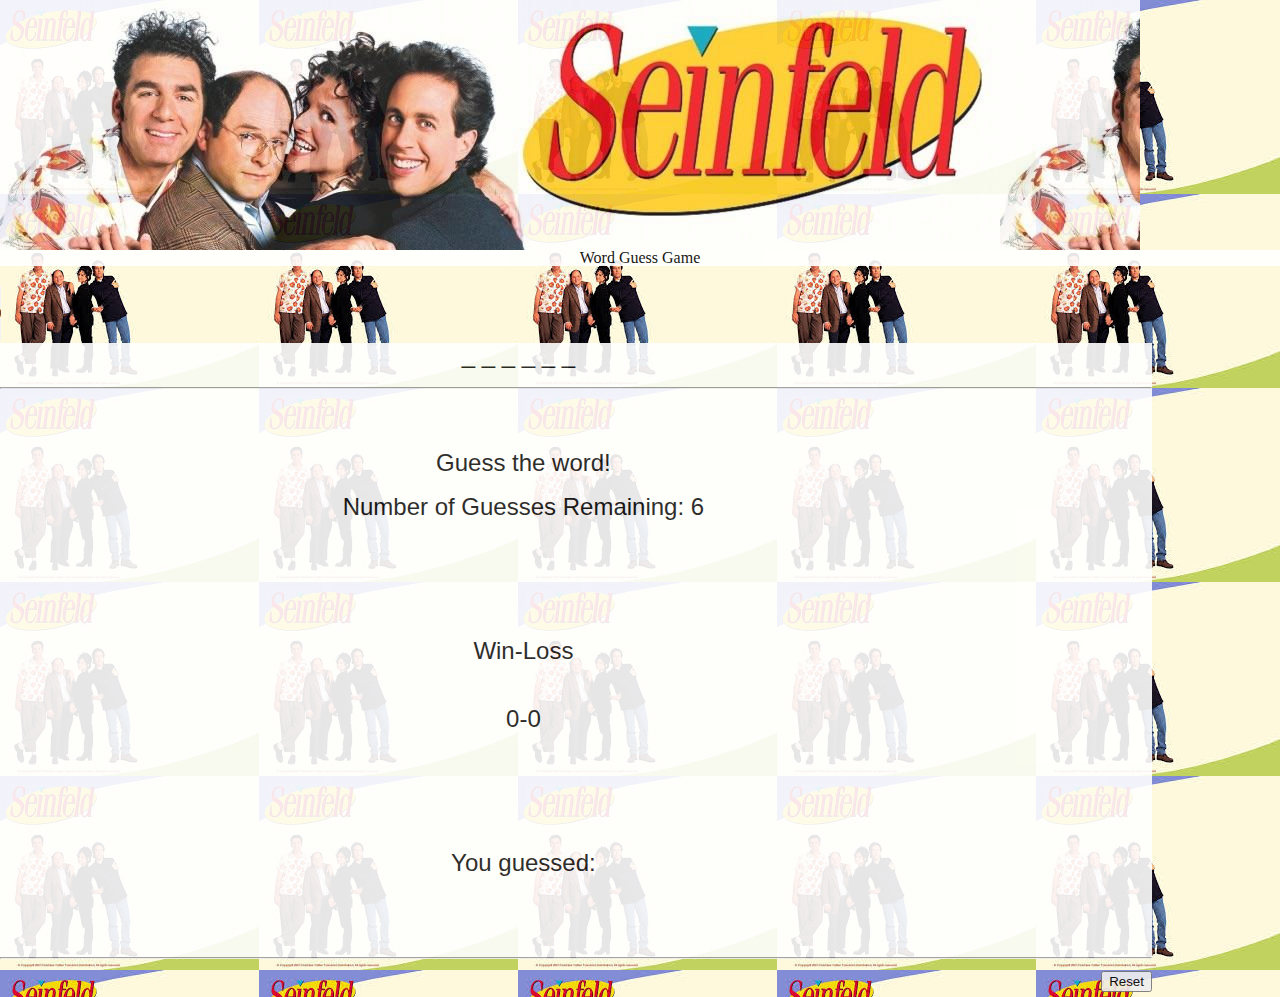
<file: index.html>
<!DOCTYPE html>
<html lang="en">
<head>
    <meta charset="UTF-8">
    <meta name="viewport" content="width=device-width, initial-scale=1.0">
    <meta http-equiv="X-UA-Compatible" content="ie=edge">

    <title>Word Guess Game</title>

    <!-- Adding Favicon  -->
    <link rel='icon' href='assets/images/Favicon.ico'type='image/x-icon'/>

    <!-- Resetting CSS before adding style elements -->
    <link rel="stylesheet" type="text/css" href="assets/css/reset.css">

    <!-- Linking Bootstrap CSS  -->
    <link rel="stylesheet" href="https://stackpath.bootstrapcdn.com/bootstrap/4.1.3/css/bootstrap.min.css" integrity="sha384-MCw98/SFnGE8fJT3GXwEOngsV7Zt27NXFoaoApmYm81iuXoPkFOJwJ8ERdknLPMO" crossorigin="anonymous">

    <!-- Linking style CSS  -->
    <link rel="stylesheet" type="text/css" href="assets/css/style.css">



</head>
<body>

    <div class="container">
        <div class="row header">
            <div class="col-md-12"></div>
        </div>
        <div class="row">
            <div class="col-md-12 title">
                <h1>Word Guess Game</h1>
            </div>
        </div>
        <audio controls>
            <source src="assets/images/seinfeld-theme_1.mp3" type="audio/mpeg">
        </audio>
        <div class="row">
            <div class="col-md-12 game">
                <div class="game" id="spaces"></div>
                <hr>
                <div class="row">
                    <div class="col-md-4 data">
                        <div class="game">Guess the word!</div>
                        <div class="game" id="noGuesses">Number of Guesses Remaining: 6</div>
                    </div>  
                    <div class="col-md-4 data">
                        <div class="game" id="winLoss">Win-Loss</div>
                        <br>
                        <div class="game" id="score">0-0</div>
                    </div>
                    <div class="col-md-4 data">
                        <div class="game" id="userGuess">You guessed: </div>
                    </div>
                    <hr>
                    <div class="col-md-12">
                        <button type="button" class="btn btn-danger reset">Reset</button>
                    </div>
                </div>
            </div>
        </div>
    </div>

    <!-- Load jQuery library -->
    <script src="https://ajax.googleapis.com/ajax/libs/jquery/3.4.1/jquery.min.js"></script>
    <!-- Link JavaScript file  -->
    <script type="text/javascript" src="assets/javascript/game.js"></script>

</body>
</html>
</file>
<file: assets/css/style.css>
*{
    box-sizing:border-box;
}

/* Body fonts, background image, dimensions make sure to take up whole page  */
body{
    font-family:'Arial', 'Helvetica Neue', Helvetica, sans-serif;
    background-image:url("../images/Seinfeld-background.jpeg");
    margin:0;
    width:100%;
    height:100%;
}

/* Fonts for h1 tags */
h1{
    font-family: 'Georgia', Times, Times New Roman, serif;
}

.header{
    background-image: url("../images/Seinfeld-Banner.jpg");
    height: 250px;
    width: 1140px;
    opacity: 0.9;
}

.title{
    background: white;
    width:100%;
    text-align: center;
    margin-bottom: 20px;
    opacity: 0.9;
}

.game{
    background:white;
    width:90%;
    margin-bottom: 20px;
    opacity: 0.9;
    text-align: center;
    font-size: 24px;
}

#spaces{
    text-align: center;
}

.data{
    padding:50px;
    border-style: solid;
    border-color:grey;
}

.btn{
    float: right;
    margin-bottom: 5px;
}
</file>
